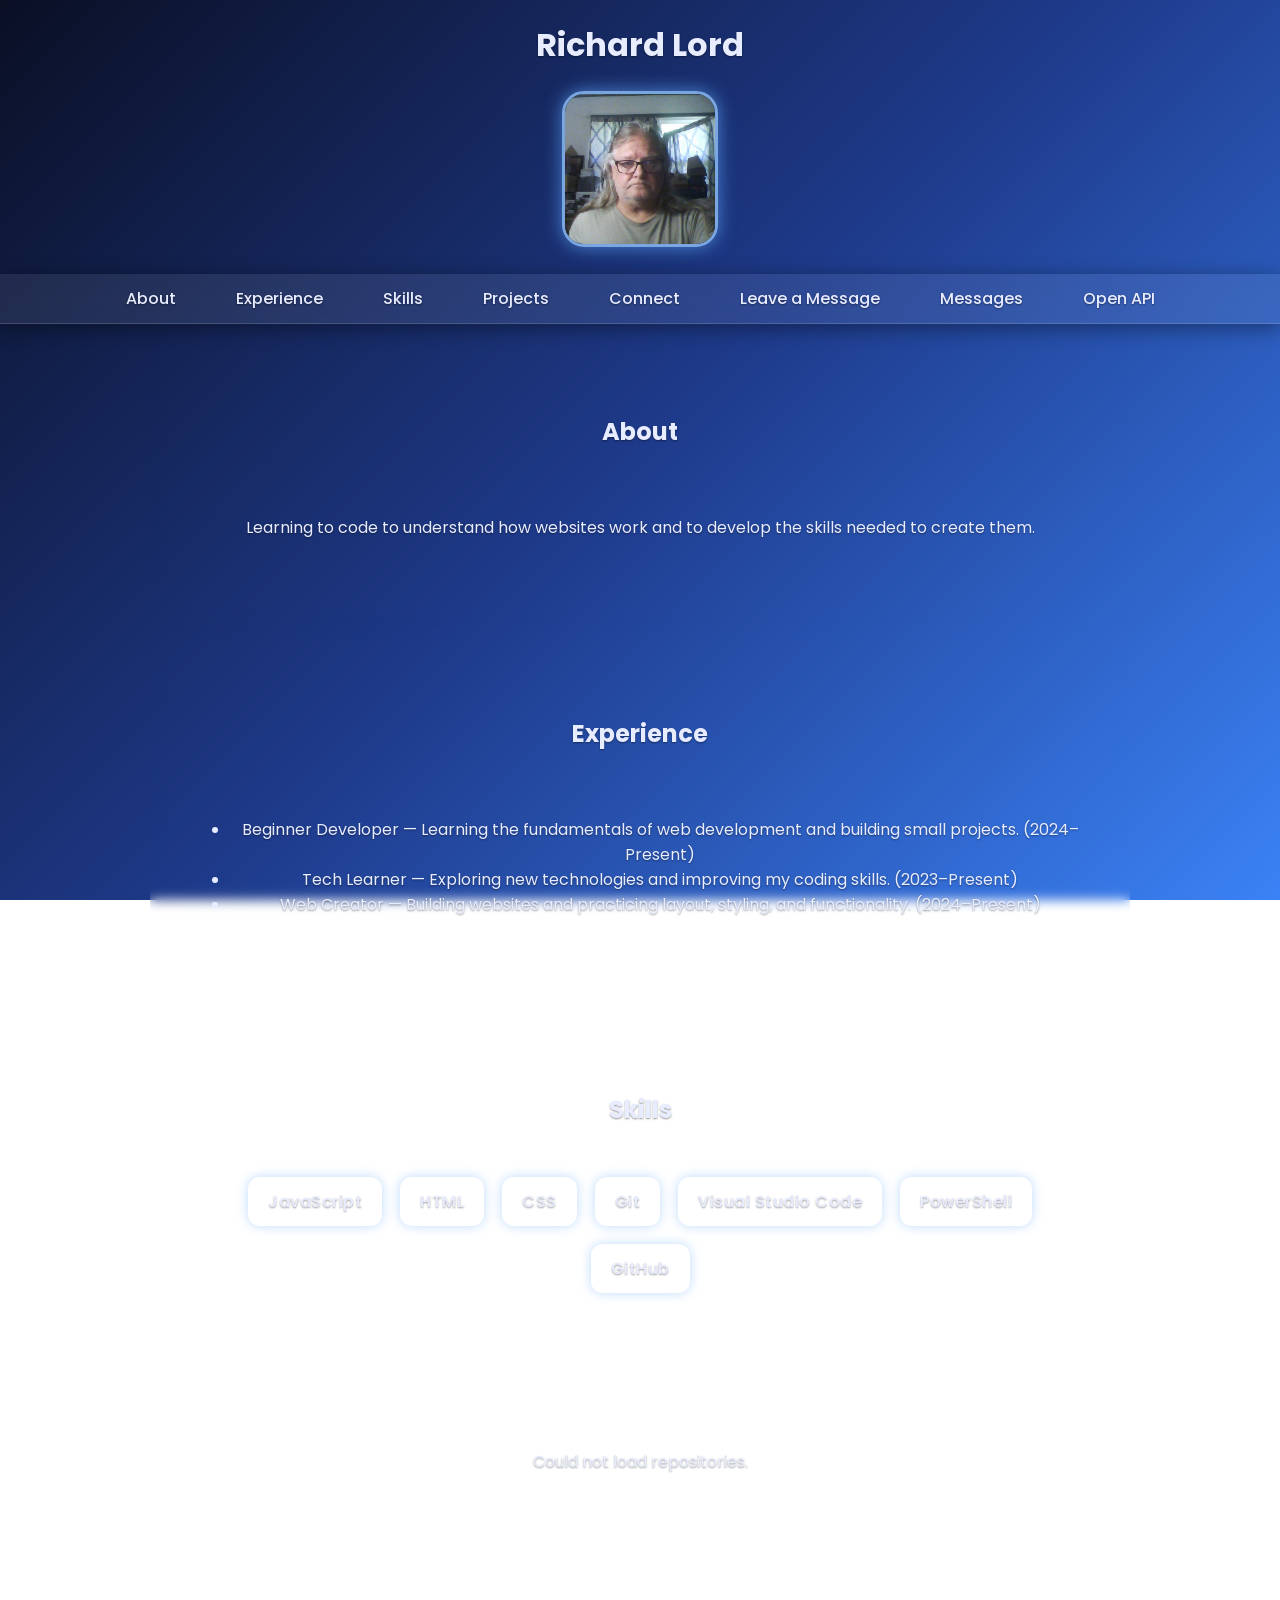
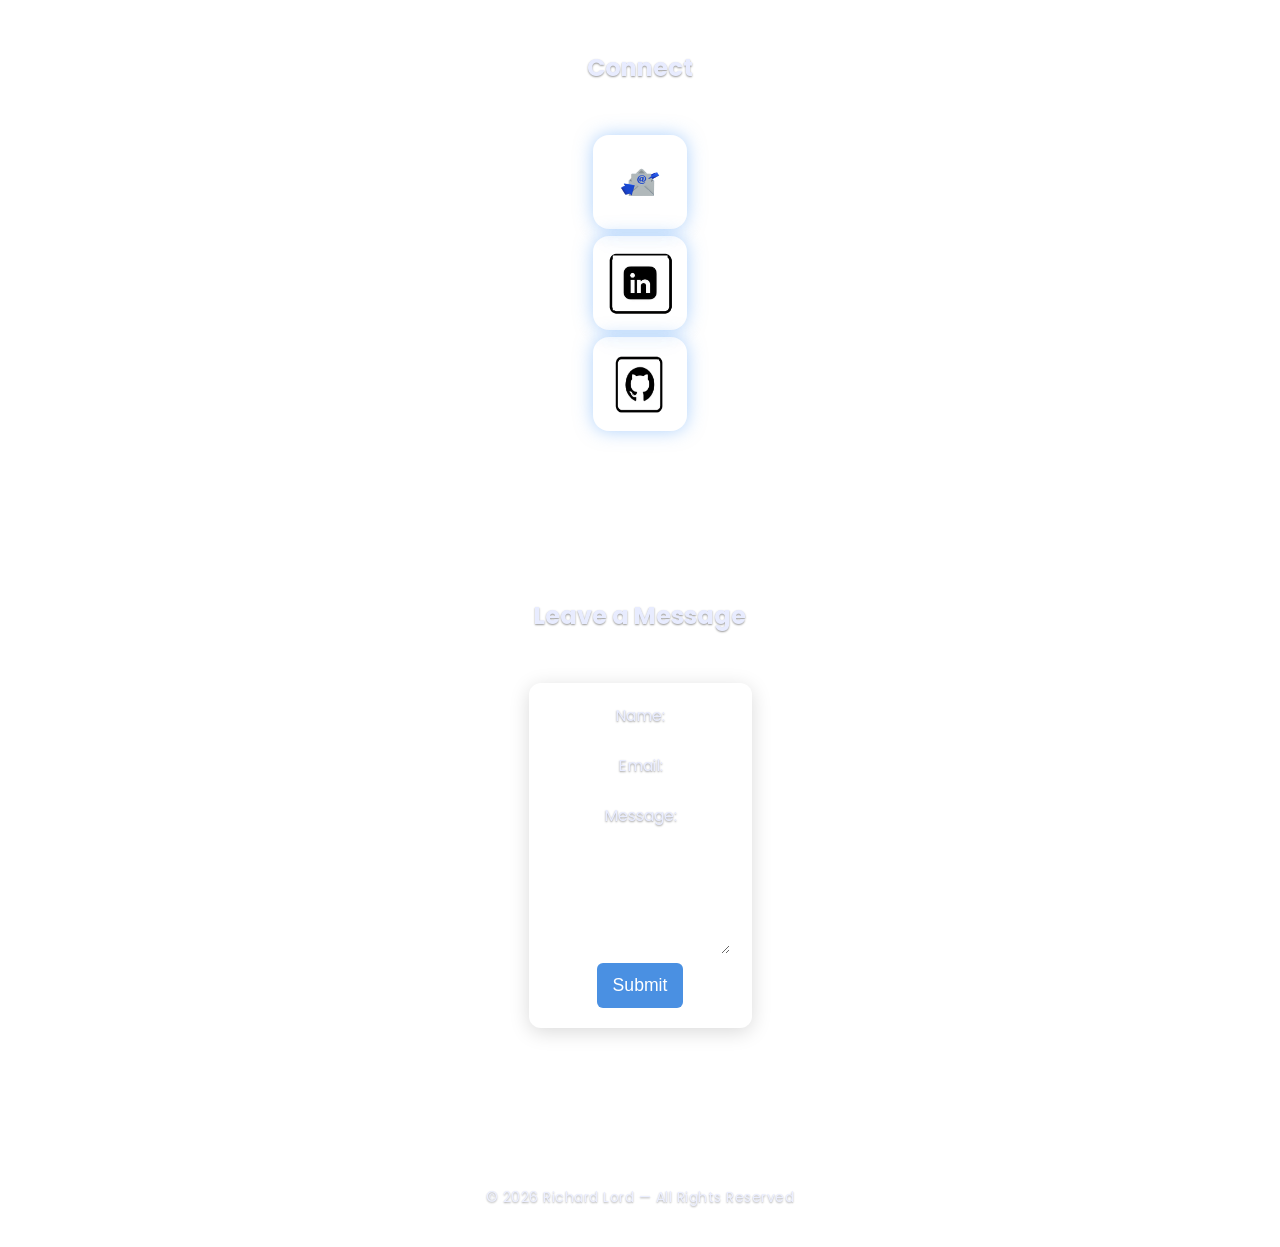
<file: index.html>
<!DOCTYPE html>
<html lang="en">
<head>
    <meta charset="UTF-8">
    <meta name="viewport" content="width=device-width, initial-scale=1.0">
    <title>Richard Lord Portfolio</title>
    <link href="https://fonts.googleapis.com/css2?family=Poppins:wght@300;500;700&display=swap" rel="stylesheet">

    <link rel="stylesheet" href="css/index.css">
    
</head>
<body>
<h1>Richard Lord</h1>
        <img src="richard.jpg" alt="Photo of Richard Lord" class="profile-pic">

    
        
        <nav id="navbar">
            <ul>
                <li><a href="#About">About</a></li>
                <li><a href="#Experience">Experience</a></li>
                <li><a href="#Skills">Skills</a></li>
                <li><a href="#Projects">Projects</a></li>              
                <li><a href="#Connect">Connect</a></li>
                <li><a href="#leave-message">Leave a Message</a></li>
                <li><a href="#messages">Messages</a></li>
                <li><a href="openapi.html">Open API</a></li>
            </ul>
        </nav>
      
    





    <section id="About">
        <h2>About</h2>
        <p>Learning to code to understand how websites work and to develop the skills needed to create them.</p>
    </section>

    <section id="Experience">
    <h2>Experience</h2>
    <ul>
        <li>Beginner Developer — Learning the fundamentals of web development and building small projects. (2024–Present)</li>
        <li>Tech Learner — Exploring new technologies and improving my coding skills. (2023–Present)</li>
        <li>Web Creator — Building websites and practicing layout, styling, and functionality. (2024–Present)</li>
    </ul>
</section>


    <section id="Skills">
        <h2>Skills</h2>
        <ul></ul>
    </section>
    <section id="Projects">
        <h2>Projects</h2>
        <ul></ul>
    </section>

    <section id="Connect">
    <h2>Connect</h2>
    <ul>
        <li>
            <a href="mailto:texstaras16@gmail.com">
                <img src="images\email-icon.png" alt="Email icon" class="social-icon">
            </a>
        </li>

        <li>
            <a href="https://www.linkedin.com/in/richard-lord-9b8a1b1b2/">
                <img src="images\Linkedin.png" alt="LinkedIn icon" class="social-icon">
            </a>
        </li>

        <li>
            <a href="https://github.com/Shortsoul55">
                <img src="images\GitHub.png" alt="GitHub icon" class="social-icon">
            </a>
        </li>
    </ul>
</section>

<section id="leave-message">
  <h2>Leave a Message</h2>

  <form name="leave_message">
    <label for="usersName">Name:</label><br>
    <input type="text" id="usersName" name="usersName" required><br>

    <label for="usersEmail">Email:</label><br>
    <input type="email" id="usersEmail" name="usersEmail" required><br>

    <label for="usersMessage">Message:</label><br>
    <textarea id="usersMessage" name="usersMessage" required></textarea><br>

    <button type="submit">Submit</button>
  </form>
</section>

<section id="messages">
  <h2>Messages</h2>
  <ul id="messageList"></ul>
</section>



<footer></footer>   
<script src="js/index.js"></script>
<button id="backToTop">↑</button>
<script>
  const backToTop = document.getElementById("backToTop");

  window.addEventListener("scroll", () => {
    if (window.scrollY > 300) {
      backToTop.classList.add("show");
    } else {
      backToTop.classList.remove("show");
    }
  });

  backToTop.addEventListener("click", () => {
    window.scrollTo({ top: 0, behavior: "smooth" });
  });
</script>


</body>
</html>
</file>
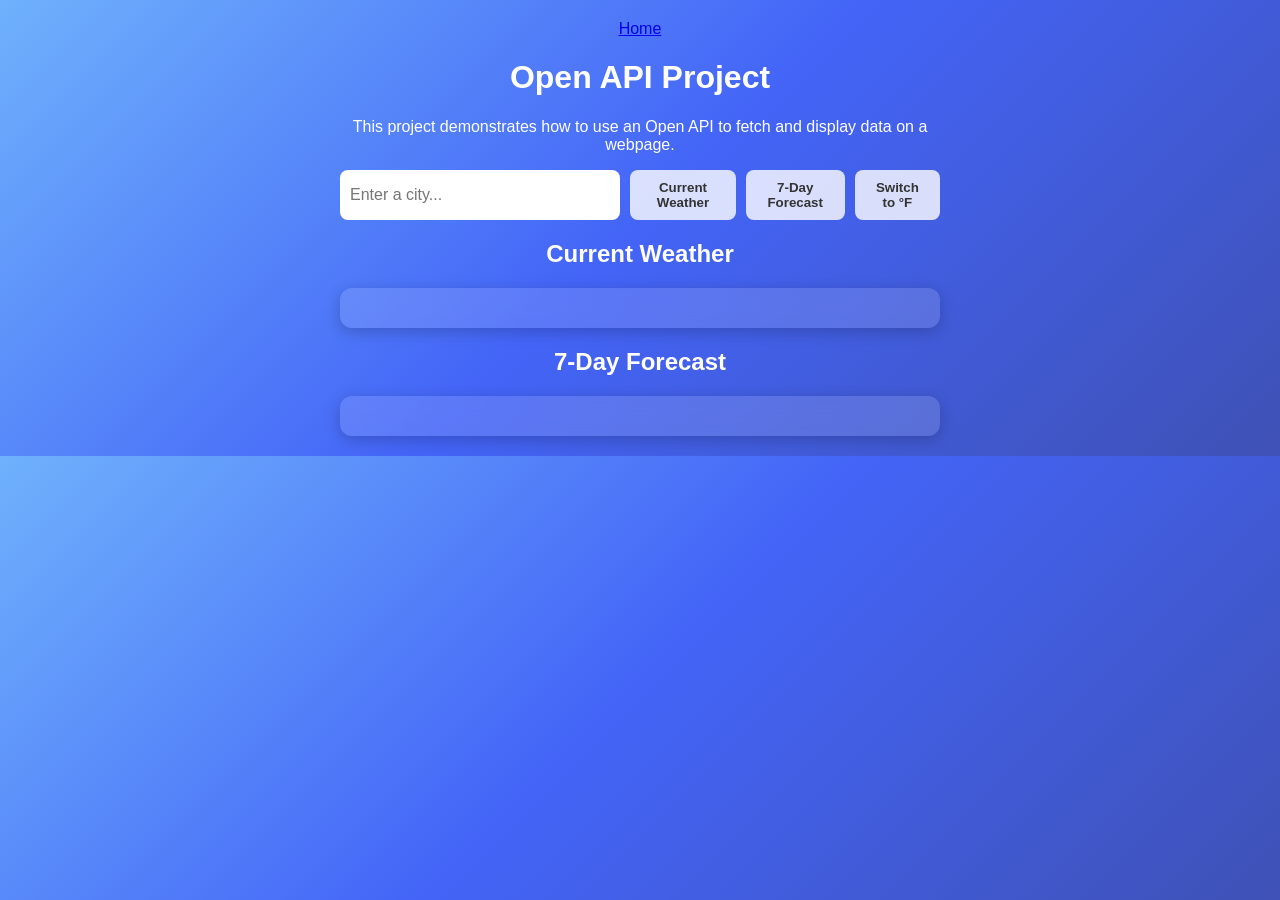
<file: openapi.html>
<!DOCTYPE html>
<html lang="en">
<head>
    <meta charset="UTF-8">
    <meta name="viewport" content="width=device-width, initial-scale=1.0">
    <title>Open API Project</title>
    <link href="https://fonts.googleapis.com/css2?family=Poppins:wght@300;500;700&display=swap" rel="stylesheet">
    <link rel="stylesheet" href="css/openapi.css">
</head>
<body>
    <div class="clouds">
        <div class="cloud cloud-1"></div>
        <div class="cloud cloud-2"></div>
        <div class="cloud cloud-3"></div>
    </div>

    <div id="app-container">

        <nav>
            <a href="index.html">Home</a>
        </nav>

        <header>
            <h1>Open API Project</h1>
            <p>This project demonstrates how to use an Open API to fetch and display data on a webpage.</p>
        </header>

        <!-- Search + Toggle Row -->
        <div id="search-box">
            <input id="city-input" type="text" placeholder="Enter a city..." />
            <button id="current-btn">Current Weather</button>
            <button id="forecast-btn">7-Day Forecast</button>
            <button id="temp-toggle">Switch to °F</button>
        </div>

        <!-- Weather Cards -->
        <section id="api-call-1">
            <h2>Current Weather</h2>
            <div id="data-container" class="weather-card"></div>
        </section>

        <section id="api-call-2">
            <h2>7‑Day Forecast</h2>
            <div id="data-container-2" class="weather-card"></div>
        </section>

    </div>

    <script defer src="js/openapi.js"></script>
</body>
</html>
</file>
<file: css/index.css>
/* ===========================
   GLOBAL FUTURISTIC THEME
   =========================== */
html {
  scroll-behavior: smooth;
  scroll-padding-top: 100px;
}

body {
  margin: 0;
  font-family: 'Poppins', sans-serif;
  background: linear-gradient(135deg, #0a0f24, #1e3a8a, #3b82f6);
  background-attachment: fixed;
  color: #e8ecff;
  text-align: center;
  text-shadow: 0 1px 2px rgba(0,0,0,0.4);
}

/* ===========================
   STICKY GLASS NAVBAR
   =========================== */


/* NAVBAR FIXES */
nav {
  position: sticky;
  top: 0;
  z-index: 1000;

  background: rgba(255, 255, 255, 0.08);
  backdrop-filter: blur(10px);
  border-bottom: 1px solid rgba(255, 255, 255, 0.15);
  box-shadow: 0 4px 20px rgba(0,0,0,0.4);
}

/* NAV LIST */
nav ul {
  display: flex;
  justify-content: center;
  gap: 28px;

  list-style: none;
  margin: 0;
  padding: 12px 0;
}


nav li {
  display: inline-block;
}


nav a {
  color: #e8ecff;
  text-decoration: none;
  font-weight: 500;
  padding: 10px 16px;
  border-radius: 12px;
  transition: 0.3s ease;
}

nav a:hover {
  background: rgba(255, 255, 255, 0.18);
  color: #ffffff;
  box-shadow: 0 0 12px #60a5fa;
}

/* ===========================
   SECTIONS
   =========================== */
section {
  padding: 70px 40px;
  max-width: 900px;
  margin: auto;
  display: flex;
  flex-direction: column;
  align-items: center;
  gap: 30px;
  backdrop-filter: blur(6px);
}

section > div {
  display: flex;
  flex-wrap: wrap;
  justify-content: center;
  gap: 40px;
}

/* ===========================
   PROFILE PICTURE
   =========================== */
.profile-pic {
  width: 150px;
  height: 150px;
  border-radius: 22px;
  object-fit: cover;
  border: 3px solid rgba(147, 197, 253, 0.8);
  box-shadow: 0 0 18px rgba(96, 165, 250, 0.7);
  transition: 0.3s ease;
  margin-bottom: 20px;
}

.profile-pic:hover {
  transform: scale(1.05);
  box-shadow: 0 0 25px rgba(96, 165, 250, 1);
}

/* ===========================
   SOCIAL ICONS
   =========================== */
.social-icon {
  width: 70px;
  height: 70px;
  border-radius: 16px;
  padding: 12px;
  background: rgba(255,255,255,0.12);
  backdrop-filter: blur(10px);
  transition: 0.3s ease;
  box-shadow: 0 0 18px rgba(96, 165, 250, 0.5);
}

.social-icon:hover {
  transform: scale(1.15);
  background: rgba(255,255,255,0.22);
  box-shadow: 0 0 28px rgba(96, 165, 250, 0.9);
}

/* ===========================
   FOOTER
   =========================== */
footer {
  padding: 25px;
  opacity: 0.85;
  font-size: 14px;
  letter-spacing: 0.5px;
}

/* ===========================
   SKILLS LIST
   =========================== */
#Skills ul {
  list-style: none;
  padding: 0;
  margin: 0;
  display: flex;
  flex-wrap: wrap;
  justify-content: center;
  gap: 18px;
}

#Skills li {
  background: rgba(255, 255, 255, 0.12);
  padding: 12px 20px;
  border-radius: 12px;
  font-weight: 500;
  letter-spacing: 0.5px;
  box-shadow: 0 0 12px rgba(96, 165, 250, 0.4);
  transition: 0.25s ease;
}

#Skills li:hover {
  transform: translateY(-4px);
  box-shadow: 0 0 18px rgba(96, 165, 250, 0.8);
}
#Connect ul {
  list-style: none;   /* removes bullets */
  padding: 0;         /* removes left indent */
  margin: 0;          /* keeps spacing clean */
}
#messages {
  display: none; /* hidden by default */
}
#Projects ul {
  list-style: none;
  padding: 0;
  display: grid;
  gap: 12px;
  grid-template-columns: repeat(auto-fit, minmax(180px, 1fr));
}

#Projects li {
  background: rgba(255, 255, 255, 0.12);
  padding: 12px 16px;
  border-radius: 10px;
  backdrop-filter: blur(6px);
  box-shadow: 0 0 12px rgba(96, 165, 250, 0.4);
}

#Projects a {
  color: inherit;
  text-decoration: none;
  font-size: 1.1rem;
}

#Projects a:hover {
  text-decoration: underline;
  text-decoration-color: #87ceeb;
  box-shadow: 0 0 18px rgba(96, 165, 250, 0.8);
}

/* ===========================
   RESPONSIVE (MOBILE)
   =========================== */
@media (max-width: 700px) {
  section > div {
    flex-direction: column;
  }

  .profile-pic {
    width: 120px;
    height: 120px;
  }

  .social-icon {
    width: 55px;
    height: 55px;
  }

  nav {
    gap: 14px;
    padding: 12px 0;
  }

  nav a {
    padding: 8px 12px;
  }

  #Skills ul {
    gap: 12px;
  }

  #Skills li {
    padding: 10px 16px;
  }
}
@media (max-width: 600px) {
  #leave-message input,
  #leave-message textarea {
    padding: 1rem; /* bigger tap area */
    font-size: 1.1rem;
  }

  #leave-message button[type="submit"] {
    padding: 1rem;
    font-size: 1.2rem;
  }
}

/* Floating Back to Top Button */
#backToTop {
  position: fixed;
  bottom: 30px;
  right: 30px;
  width: 55px;
  height: 55px;

  border: none;
  border-radius: 50%;
  cursor: pointer;

  background: rgba(255, 255, 255, 0.12);
  backdrop-filter: blur(10px);
  color: #e8ecff;
  font-size: 24px;
  font-weight: bold;

  box-shadow: 0 0 18px rgba(96, 165, 250, 0.6);
  transition: 0.3s ease;

  opacity: 0;
  pointer-events: none;
}

/* Hover Glow */
#backToTop:hover {
  transform: scale(1.15);
  background: rgba(255, 255, 255, 0.22);
  box-shadow: 0 0 28px rgba(96, 165, 250, 1);
}

/* Visible State */
#backToTop.show {
  opacity: 1;
  pointer-events: auto;
}
#leave-message form {
  background: rgba(255, 255, 255, 0.1);
  padding: 20px;
  border-radius: 12px;
  backdrop-filter: blur(8px);
  box-shadow: 0 4px 20px rgba(0,0,0,0.15);
}

#leave-message input,
#leave-message textarea {
  border: 2px solid rgba(255,255,255,0.3);
  background: rgba(255,255,255,0.2);
  color: white;
}

#leave-message input:focus,
#leave-message textarea:focus {
  border-color: #4a90e2;
  outline: none;
  background: rgba(255,255,255,0.3);
}

/* Labels */
#leave-message label {
  font-size: 1rem;
  margin-bottom: 0.25rem;
}

/* Textarea height */
#leave-message textarea {
  min-height: 120px;
  resize: vertical;
}

/* Submit Button */
#leave-message button[type="submit"] {
  padding: 0.75rem 1rem;
  font-size: 1.1rem;
  background-color: #4a90e2;
  color: white;
  border: none;
  border-radius: 6px;
  cursor: pointer;
}

#leave-message button[type="submit"]:hover {
  background-color: #357ac9;
}

/* Remove Button inside messages list */

#messages button {
  margin-left: 10px;
  padding: 6px 12px;
  font-size: 0.9rem;
  border: none;
  border-radius: 6px;
  cursor: pointer;
  transition: background-color 0.2s ease, transform 0.15s ease;
}

/* Edit button */
#messages button:first-of-type {
  background-color: #4a90e2;
  color: white;
}

#messages button:first-of-type:hover {
  background-color: #357ac9;
  transform: translateY(-2px);
}

/* Remove button */
#messages button:last-of-type {
  background-color: #d9534f;
  color: white;
}

#messages button:last-of-type:hover {
  background-color: #c9302c;
  transform: translateY(-2px);
}
#messages ul {
  padding: 0;
  margin-top: 1rem;
  display: flex;
  flex-direction: column;
  gap: 12px;
}

#messages li {
  list-style: none;
  background: rgba(255, 255, 255, 0.15);
  padding: 12px 16px;
  border-radius: 10px;
  backdrop-filter: blur(6px);
  display: flex;
  align-items: center;
  justify-content: space-between;
  color: white;
}
#messages li a {
  color: #87ceeb;
  text-decoration: none;
}
#messages li a:hover {
  text-decoration: underline;
}
</file>
<file: css/openapi.css>
body {
    font-family: Arial, sans-serif;
    background: linear-gradient(135deg, #6fb1fc, #4364f7, #3f51b5);
    color: #fff;
    margin: 0;
    padding: 20px;
    text-align: center;
}

#app-container {
    max-width: 600px;
    margin: auto;
}

#search-box {
    display: flex;
    justify-content: center;
    gap: 10px;
    margin-bottom: 20px;
}

#city-input {
    padding: 10px;
    width: 60%;
    border-radius: 8px;
    border: none;
    font-size: 16px;
}

#current-btn, #forecast-btn, #temp-toggle {
    padding: 10px 15px;
    border: none;
    border-radius: 8px;
    background: #ffffffcc;
    color: #333;
    font-weight: bold;
    cursor: pointer;
    transition: 0.2s;
}

#current-btn:hover, #forecast-btn:hover, #temp-toggle:hover {
    background: #fff;
}

.weather-card {
    background: #ffffff22;
    backdrop-filter: blur(10px);
    padding: 20px;
    border-radius: 12px;
    margin-top: 20px;
    box-shadow: 0 4px 15px rgba(0,0,0,0.2);
}

ul {
    list-style: none;
    padding: 0;
}

li {
    padding: 8px 0;
    border-bottom: 1px solid #ffffff33;
}

li:last-child {
    border-bottom: none;
}
/* Cloud container */
.clouds {
    position: fixed;
    top: 0;
    left: 0;
    width: 100%;
    height: 100%;
    overflow: hidden;
    pointer-events: none; /* clouds don't block clicks */
    z-index: -1; /* behind everything */
}

/* Base cloud style */
.cloud {
    position: absolute;
    background: rgba(255, 255, 255, 0.6);
    border-radius: 50%;
    filter: blur(20px);
    animation: float linear infinite;
}

/* Cloud sizes + positions */
.cloud-1 {
    width: 300px;
    height: 120px;
    top: 10%;
    left: -350px;
    animation-duration: 60s;
}

.cloud-2 {
    width: 450px;
    height: 180px;
    top: 40%;
    left: -500px;
    animation-duration: 90s;
}

.cloud-3 {
    width: 250px;
    height: 100px;
    top: 70%;
    left: -300px;
    animation-duration: 75s;
}

/* Animation */
@keyframes float {
    0% {
        transform: translateX(0);
    }
    100% {
        transform: translateX(140vw);
    }
}
.loader {
    border: 4px solid rgba(255, 255, 255, 0.3);
    border-top: 4px solid #ffffff;
    border-radius: 50%;
    width: 24px;
    height: 24px;
    animation: spin 1s linear infinite;
    margin: 10px auto;
}
@keyframes spin {
    0% { transform: rotate(0deg); }
    100% { transform: rotate(360deg); }
}
.forecast-item {
    padding: 8px 0;
    border-bottom: 1px solid #ffffff33;
}
.forecast-item:last-child {
    border-bottom: none;
}
</file>
